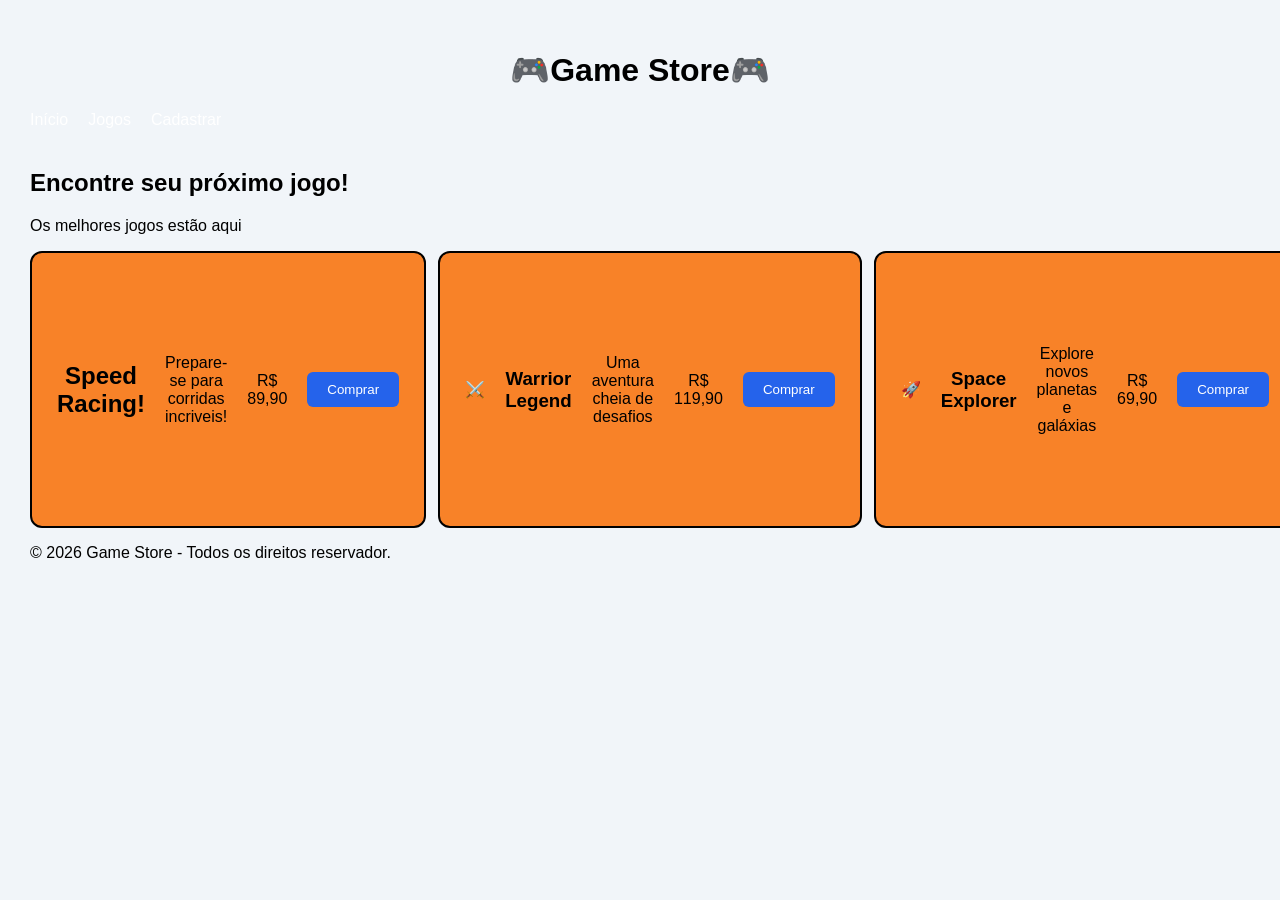
<file: index.html>
<!DOCTYPE html>
<html lang="pt-BR">
<head>
    <meta charset="UTF-8">
    <meta name="viewport" content="width=device-width, initial-scale=1.0">
    <title>display BLOCK</title>
    <link rel="stylesheet" href="/style.css">

</head>
<body>

<header>
    <h1>🎮Game Store🎮</h1>
    <nav>
        <a href="/index.html">Início</a>
        <a href="#jogos">Jogos</a>
        <a href="/cadastro.html">Cadastrar</a>
    </nav>
</header>

<section class="destaque">
    <h2>Encontre seu próximo jogo!</h2>
    <p>Os melhores jogos estão aqui</p>
</section>
<main class="container">
<div class="card">
    <h2>Speed Racing!</h2>
    <p>Prepare-se para corridas incriveis!</p>
    <span>R$ 89,90</span>
    <button>Comprar</button>
</div>

<div class="card">
    <div class="imagem imagem2">⚔️</div>
    <h3>Warrior Legend</h3>
    <p>Uma aventura cheia de desafios</p>
    <span>R$ 119,90</span>
    <button>Comprar</button>
</div>
<div class="card">
    <div class="imagem imagem 3">🚀</div>
    <h3>Space Explorer</h3>
    <p>Explore novos planetas e galáxias</p>
    <span>R$ 69,90</span>
    <button>Comprar</button>
</div>

<div class="card">
    <div class="imagem imagem4">🏀
    <h3>Street Basketball</h3>
    <p>Mostre suas habilidades nas quadras</p>
    <span>R$ 59,90</span>
    <button>Comprar</button>
</div>

</main>

<footer>
    <p>
        &copy; <time datetime="2026">2026</time>
        Game Store - Todos os direitos reservador.
    </p>
</footer>
<!--Footer fica sempre no final-->
</body>
</html>
</file>
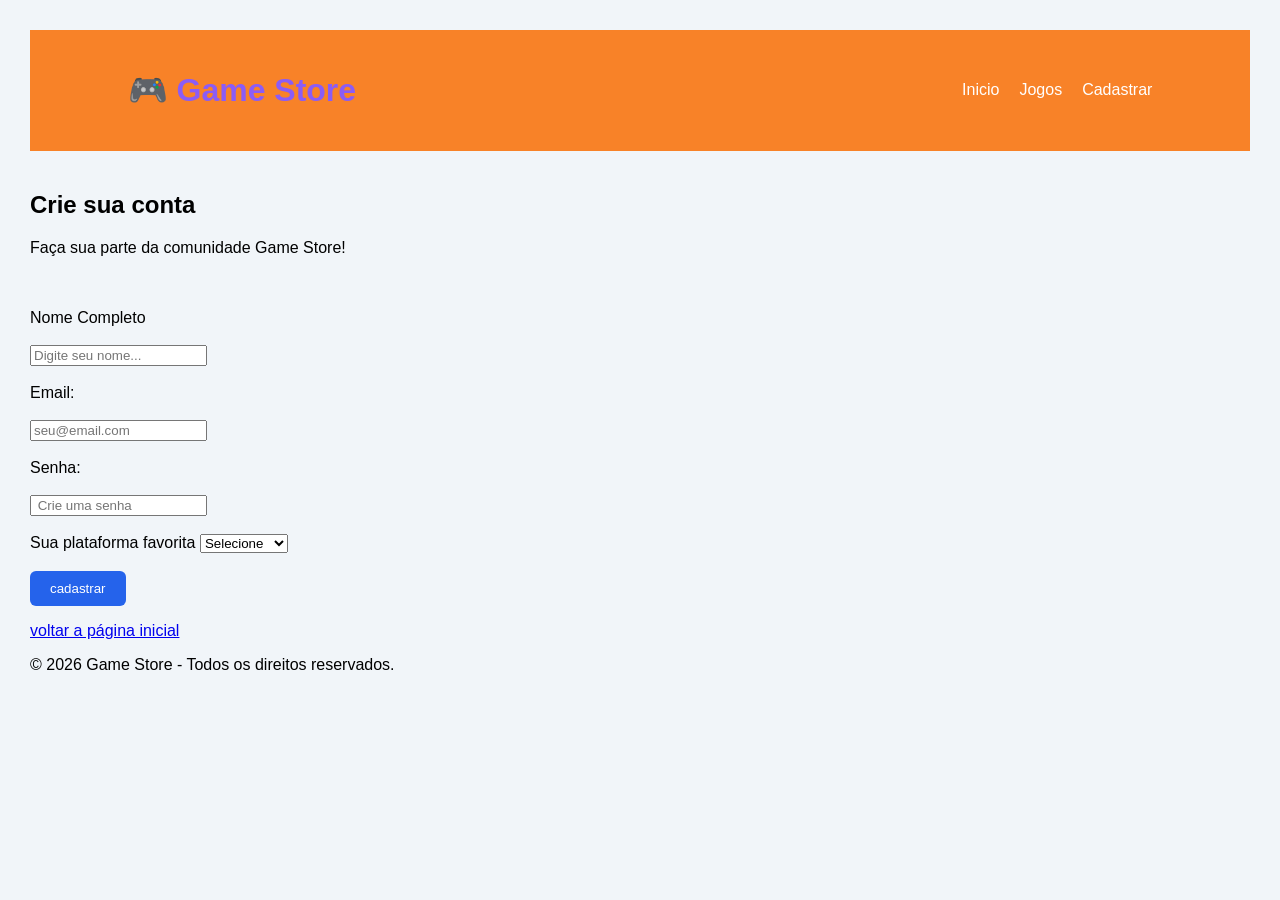
<file: cadastro.html>
<!DOCTYPE html>
<html lang="en">
<head>
    <meta charset="UTF-8">
    <meta name="viewport" content="width=device-width, initial-scale=1.0">
    <title>Game Store - cadastro</title>
    <link rel="stylesheet" href="/style.css">
</head>
<body>

<header class="topo">
    <h1>🎮 Game Store</h1>
    <nav>
        <a href="index.html">Inicio</a>
        <a href="index.html">Jogos</a>
        <a href="cadastro.html">Cadastrar</a>
    </nav>
</header>

<main class="area-cadastro">
    <form action="formCadastro">
        <h2>Crie sua conta</h2>
        <p>Faça sua parte da comunidade Game Store!</p>
        <br><br>
        <label for="nome">Nome Completo</label>
        <br><br>
        <input type="text" id="nome" placeholder="Digite seu nome..." required>
        <br><br>
        <label for="email">Email:</label>
        <br><br>
        <input type="email" id="Digite seu email" placeholder="seu@email.com">
        <br><br>
        <label for="senha">Senha:</label>
        <br><br>
        <input type="password" id="senha" placeholder=" Crie uma senha" minlength="6"><br><br>

        <label for="plataforma">Sua plataforma favorita</label>
        <select name="plataforma" id="plataforma" required>
            <option value="">Selecione</option>
            <option value="PC">PC</option>
            <option value="Playstation">Playstation</option>
            <option value="Xbox">Xbox</option>
            <option value="Nintendo">Nintendo</option>
        </select><br><br>
        <button type="submit" class="botao"> cadastrar</button>
            
            <pi id="mensagem" aria-live="polite"></p>
            <a href="index.html" class="voltar">
                voltar a página inicial
            </a>
    </form>
</main>
<footer>
    <p>&copy; 2026 Game Store - Todos os direitos reservados.</p>
</footer>


</body>
</html>
</file>
<file: style.css>
:root{
    --transicao:0.3s;
    --cor-fundo:#f1f5f9;
    --cor-card: rgb(248,130,40);
    --cor-borda:black;
    --cor-botão:#2563eb;
    --cor-hover:yellow;
    --cor-texto:white;
    --cor-principal: #8b5cf6;
    --espacamento: 20px;
    --arredondamento: 12px;
}

*{
    box-sizing: border-box;
}

body{
    font-family: Arial, Helvetica, sans-serif;
    background-color: var(--cor-fundo);
    margin: 0;
    padding: 30px;
}

.topo{
    display: flex;
    justify-content: space-between;
    align-items: center;
    padding: 20px 8%;
    background-color: var(--cor-card);
}
.topo h1{
    color: var(--cor-principal);
}
nav{
    display: flex;
    gap: var(--espacamento);
}

nav a{
    color: var(--cor-texto);
    text-decoration: none;
}

nav a:hover{
    color: var(--cor-principal);
}

.card{
    display: flex;
    justify-content: space-around;
    align-items: center;
    gap: var(--espacamento);
    padding: 70px 8%;
    background-color: linear-gradient(120deg, #312e81, #0f172a);
}

header{
    text-align: center;
    margin-bottom: 40px;
}

.container{
    display: flex;
    gap: var(--arredondamento);
    /*flex-direction:column*/
}
.card{
    border: 2px solid var(--cor-borda);
    background-color: var(--cor-card);
    padding: 25px;  
    border-radius: var( --arredondamento);
    flex: 1;
    text-align: center;
}

button{
    background-color: var(--cor-botão);
    color: var(--cor-texto);
    border: none;
    padding: 10px 20px;
    border-radius: 6px;
    cursor: pointer;
    transition: var(--transicao);
}

button:hover{
    background-color: var(--cor-hover);
    transform: translateY(-5px);
}
</file>
